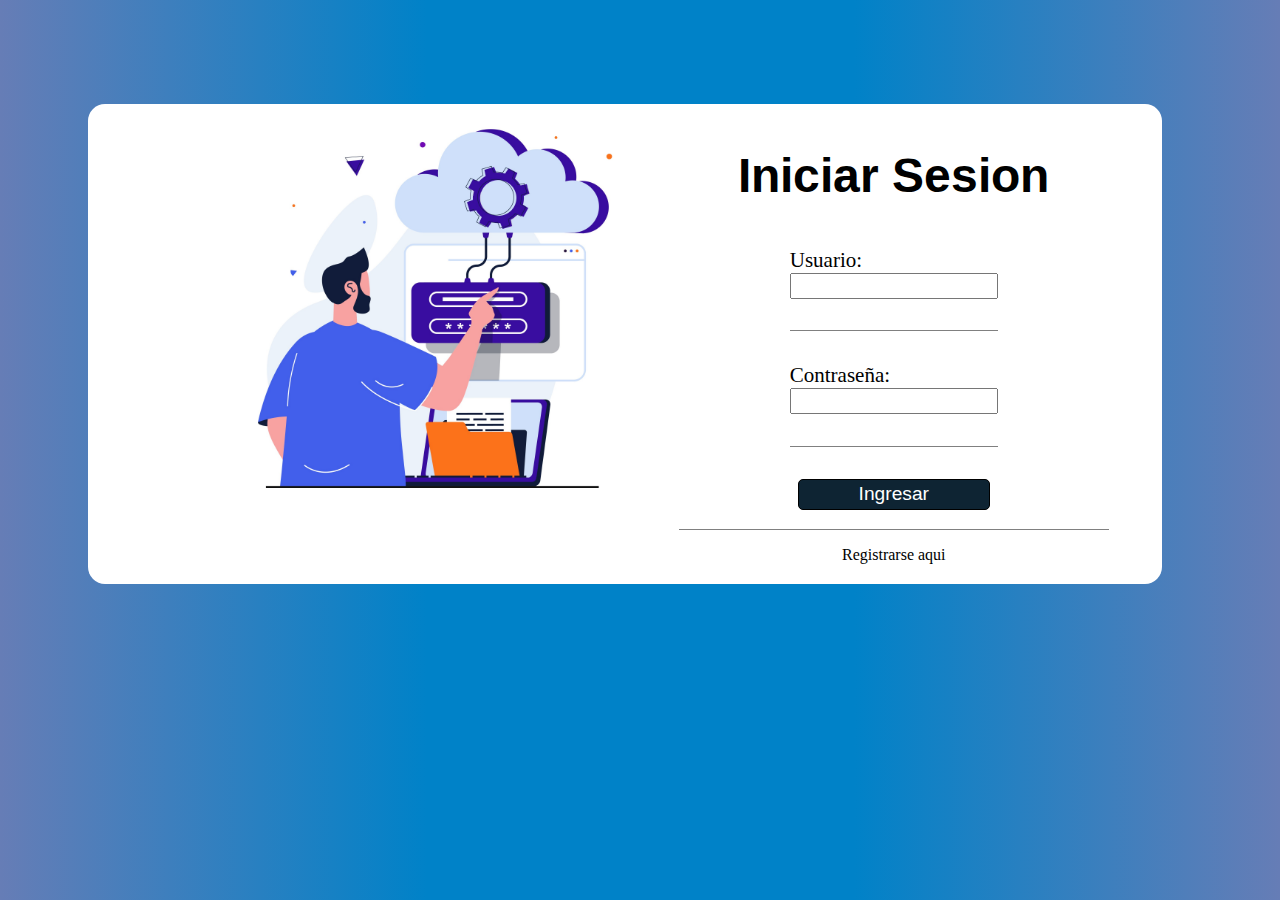
<file: index.html>
<!DOCTYPE html>
<html lang="en">
<head>
    <!-- Creacion de la cabecera agregacion de los links necesarios para anclar con las paginas css, titulo 
    y fuentes que se va a utilizar-->
    <meta charset="UTF-8">
    <meta name="viewport" content="width=device-width, initial-scale=1.0">
    <title>Login</title>
    <link rel="stylesheet" href="./seets/index.css">
    <link rel="preconnect" href="https://fonts.googleapis.com">
    <link rel="preconnect" href="https://fonts.gstatic.com" crossorigin>
    <link href="https://fonts.googleapis.com/css2?family=Cinzel&family=Ramabhadra&display=swap" rel="stylesheet">
</head>
    <!--Cuerpo de la pagina de inicio de sesion-->
<body>
    <main>
        <!--Creacion de los contenedores de la image e ingresar campos de usuario y -->
        <div class="container-banner">
            <div class="banner">
                
            </div>
        </div>
        <div class="container">
             <!--Imagen de inicio de sesion -->
            <div class="contenido img">
                <div class="container-img-principal">
                    <img src="./seets/img/loginimg.jpg" alt="100" class="img_logo"></div>
            </div>
            <!--Cotenedor para ingresar con el usuario y contraseña -->
            <div class="contenido formulario">
                <form class="form" action="./login.html" id="signup" method="POST">
                    <h2>Iniciar Sesion</h2>
                    <div class="usuario">
                        <div class="contenido_form">
                            <label for="usuario" class="usuario_label">Usuario: 
                                <input type="text" name="" id="usuario">
                            </label>
                        </div>    
                    </div>
                    <div class="usuario">
                        <div class="contenido_form">
                            <label for="usuario" class="usuario_label">Contraseña: 
                                <input type="password" name="" id="password" class="input_contraseña"></label>
                        </div>    
                    </div>
                    <!--Boton para ingresar al sistema-->
                    <div class="container_button">
                        <button class="button" type="submit">Ingresar</button>
                    </div>
                    <div class="container_registrarse">
                        <div class="registro">
                            Registrarse aqui
                        </div>
                    </div>
                    
                    
                </form>
                
            </div>
        </div>
    </main>
    <!---Enlace al archivo de javascript-->
    <script type="module" src="./javascript/index.js"></script>
</body>
</html>
</file>
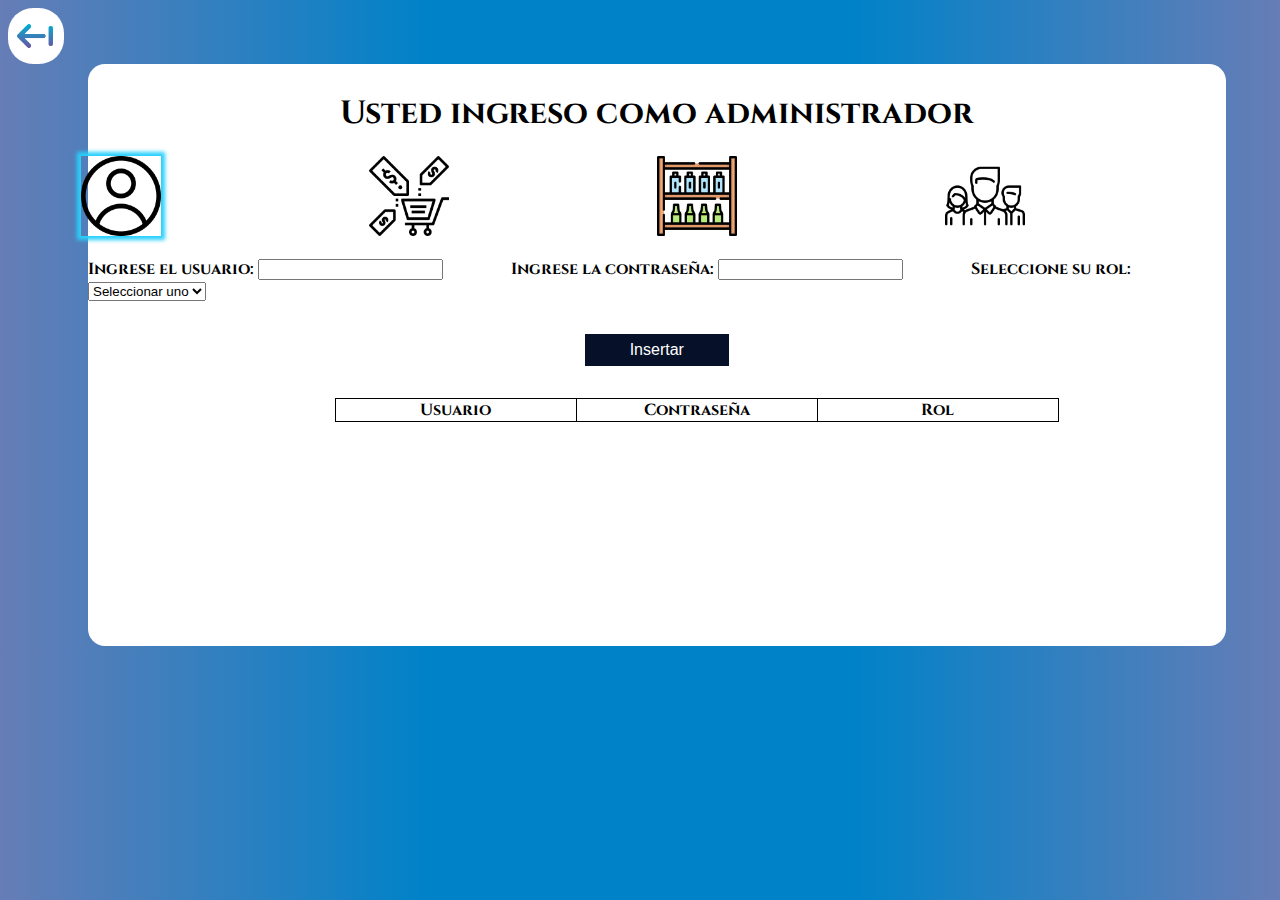
<file: Usuarios/Admin.html>
<!DOCTYPE html>
<html lang="en">
<head>
    <!--Cabecera donde se ubican los links para conectar con la hojas de estilo, asi como las fuentes de letras usadas
    y el titulo de la pagina-->
    <meta charset="UTF-8">
    <meta name="viewport" content="width=device-width, initial-scale=1.0">
    <title>Administrador</title>
    <link rel="stylesheet" href="..//Principal.css">
    <link rel="preconnect" href="https://fonts.gstatic.com" crossorigin>
    <link href="https://fonts.googleapis.com/css2?family=Cinzel&display=swap" rel="stylesheet">
</head>
<body>
    <!--Boton para regresar al inicio de sesion-->
    <div class="boton_regresar">
        <a href="..//index.html" class="a_regresar">
            <img src="..//seets/img/flecha-izquierda.png" class="img_regresar"alt="100">
        </a>
    </div>
    <main>
        <!--Titulo de bienvenida-->
        <div class="titulo">
            <h1 class="titulos">Usted ingreso como administrador</h1>
        </div>
        <!--Barra donde el administrador puede realizar sus funciones -->
        <div class="container_barra">
            <ul class="lista_de_barra">
                <li id="crear_usuarios">
                    <img src="..//seets/img/usuario.png" alt="" class="img_barra select" id="seleccionar_usuarios" >
                </li>
                <li id="compradores">
                    <img src="..//seets/img/ventas.png" alt="100" class="img_barra" id="seleccionar_ventas">
                </li>
                <li id="Bodega">
                    <img src="..//seets/img/Bodega.png" alt="" class="img_barra" id="seleccionar_bodega">
                </li>
                <li id="Nosotros">
                    <img src="..//seets/img/Nosotros.png" alt="" class="img_barra" id="seleccionar_nosotros">
                </li>
            </ul>
        </div>
        <!--Campos  para ingresar los usuarios, Usuario, Contraseña y Rol  -->
        <div class="container_insertar_usuarios">    
            <div class="insertar_usuarios">
                <label for="" class="label_seleccionar">Ingrese el usuario:
                    <input type="text" id="ingresar_usuario">
                </label>
                <label for="" class="label_seleccionar">Ingrese la contraseña:
                    <input type="text" id="ingresar_contraseña">
                </label>
                <label for="" class="label_seleccionar">Seleccione su rol:
                    <select name="" id="seleccionar_rol" class="seleccionar_rol">
                        <option value="" >Seleccionar uno</option>
                        <option value="Vendedor" >Vendedor</option>
                        <option value="Bodeguero" >Bodeguero</option>
                    </select>
                </label>
            </div>          
        </div>
        <!--Boton de ingresar a los usuarios-->
        <div class="container_boton_insertar">
            <button class="boton_insertar_usuarios">
                        Insertar
            </button>
        </div>
    </main>
    <!--Etiqueta para enlazar con la pagina de javascript-->
    <script src="..//javascript/apartados.js"></script>    
</body>
</html>
</file>
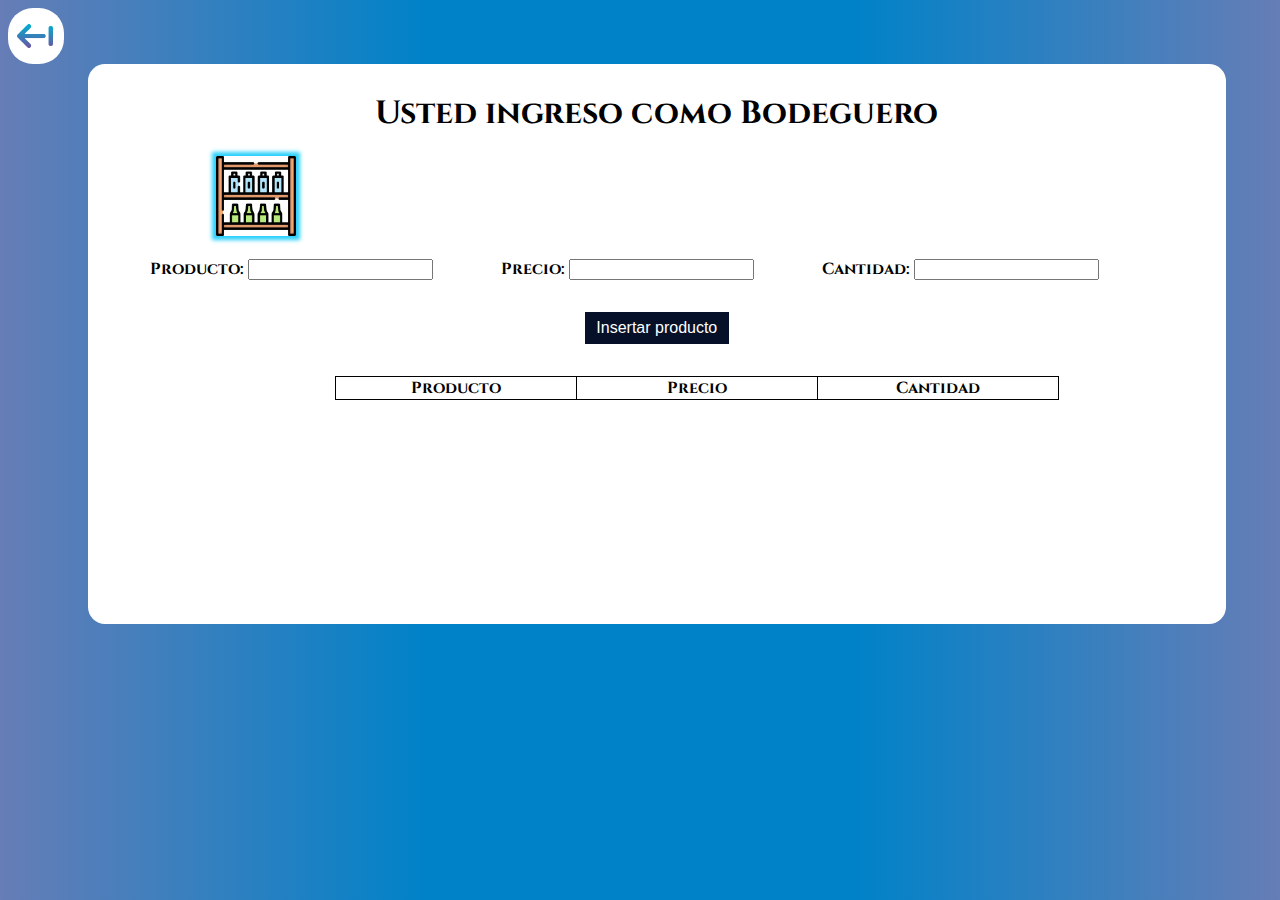
<file: Usuarios/bodegueroPage.html>
<!DOCTYPE html>
<html lang="en">
<head>
    <meta charset="UTF-8">
    <meta name="viewport" content="width=device-width, initial-scale=1.0">
    <title>Bodega</title>
    <link rel="stylesheet" href="../Principal.css">
    <link rel="preconnect" href="https://fonts.gstatic.com" crossorigin>
    <link href="https://fonts.googleapis.com/css2?family=Cinzel&display=swap" rel="stylesheet">

</head>
<body>
    <div class="boton_regresar">
        <a href="..//index.html" class="a_regresar">
            <img src="..//seets/img/flecha-izquierda.png" class="img_regresar"alt="100">
        </a>
    </div>
    <main>
        <div class="titulo">
            <h1 class="titulos">Usted ingreso como Bodeguero</h1>
        </div>
        <div class="container_barra">
            <ul class="lista_de_barra bodeguero_barra">
                <li id="Bodega" class="bodeguero_bodega">
                    <img src="..//seets/img/Bodega.png" alt="" class="img_barra select" id="seleccionar_bodega">
                </li>
            </ul>
        </div>
        <div class="container_insertar_usuarios">
            <div class="insertar_usuarios">
                <label for="" class="label_seleccionar">Producto: 
                    <input type="text" id="bodega_producto">
                </label>
                <label for="" class="label_seleccionar">Precio: 
                    <input type="text" id="bodega_precio">
                </label>
                <label for="" class="label_seleccionar"> Cantidad:
                    <input type="text" id="bodega_cantidad">
                </label>
            </div>
        </div>
        <div class="container_boton_insertar">
            <button class="boton_insertar_usuarios " >Insertar producto</button>
        </div>
        <div class="listas">
            <table id="tabla_bodega">
                <tr>
                    <th class="editar"></th>
                    <th>Producto</th>
                    <th>Precio</th>
                    <th>Cantidad</th>
                </tr>
                
            </table>
        </div>
    </main>
    <script src="..//bodegueroPage.js"></script>   
</body>
</html>
</file>
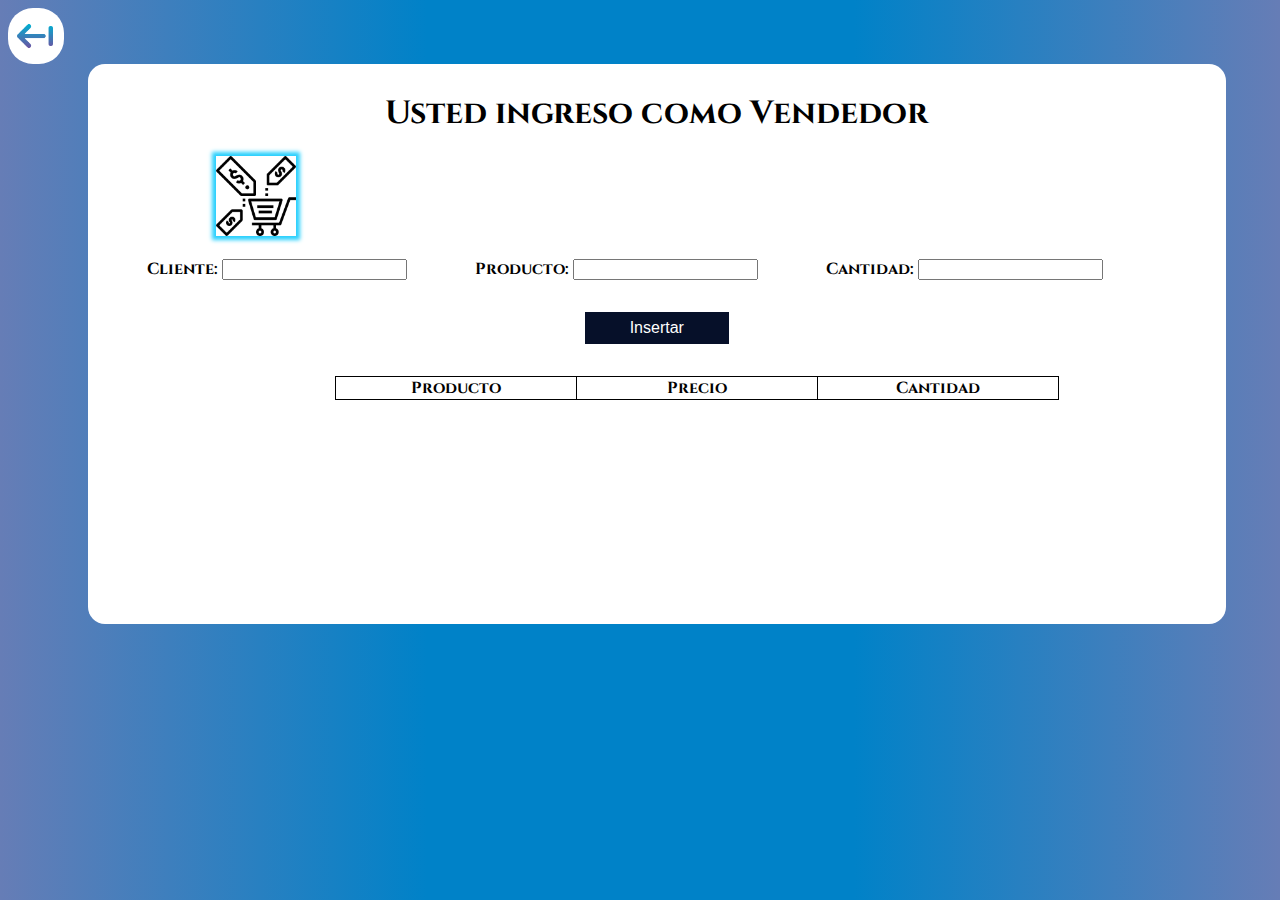
<file: Usuarios/Ventas.html>
<!DOCTYPE html>
<html lang="en">
<head>
    <!--Cabecera de la ventana vendedor, con los links para personalizar -->
    <meta charset="UTF-8">
    <meta name="viewport" content="width=device-width, initial-scale=1.0">
    <link rel="stylesheet" href="..//Principal.css">
    <link rel="preconnect" href="https://fonts.gstatic.com" crossorigin>
    <link href="https://fonts.googleapis.com/css2?family=Cinzel&display=swap" rel="stylesheet">
    <title>Ventas</title>
</head>
<body>
    <!--Boton para regresar al inicio de sesion-->
    <div class="boton_regresar">
        <a href="..//index.html" class="a_regresar">
            <img src="..//seets/img/flecha-izquierda.png" class="img_regresar"alt="100">
        </a>
    </div>
    <!--Contenedor principal-->
    <main>
        <!--Titulo de Bienvenida-->
        <div class="titulo">
            <h1 class="titulos">Usted ingreso como Vendedor</h1>
        </div>
        <!--Barra de las funciones del vendedor -->
        <div class="container_barra">
            <ul class="lista_de_barra bodeguero_barra">
                <li id="compradores" class="bodeguero_bodega">
                    <img src="..//seets/img/ventas.png" alt="100" class="img_barra select" id="seleccionar_ventas">
                </li>
            </ul>
        </div>
        <!--Campos a llenar, Cliente, Producto y Cantidad-->
        <div class="container_insertar_usuarios">  
            <div class="insertar_usuarios">
                <label class="label_seleccionar">Cliente:  <input type="text" id="cliente"></label>
                <label class="label_seleccionar">Producto:  <input type="text" id="producto"></label>
                <label class="label_seleccionar">Cantidad:  <input type="text" id="cantidad"></label>
            </div>
        </div>
        <div class="container_boton_insertar">
            <button class="boton_insertar_usuarios "id="button" >
                        Insertar
            </button>
        </div>
        <!--Tablas donde aparecen los elementos ingresados-->
        <div class="listas">
            <table id="tabla_vendedor">
                <tr>
                    <th class="editar"></th>
                    <th>Producto</th>
                    <th>Precio</th>
                    <th>Cantidad</th>
                </tr>
            </table>
        </div>  
    </main>
    <!--Enlace al codigo de JavaScript-->
    <script src="..//bodegueroPage.js"></script>
    
</body>
</html>
</file>
<file: seets/index.css>
html{
    background: #667db6;  /* fallback for old browsers */
    background: -webkit-linear-gradient(to right, #667db6, #0082c8, #0082c8, #667db6);  /* Chrome 10-25, Safari 5.1-6 */
    background: linear-gradient(to right, #667db6, #0082c8, #0082c8, #667db6); /* W3C, IE 10+/ Edge, Firefox 16+, Chrome 26+, Opera 12+, Safari 7+ */
}
.body{
    margin: 0 ;
}
div.contenido{
    height: 30em;
    width: 50%;
}
div.img{
    display: flex;
    justify-content: flex-end;
    
}
.img_logo{
    height: 100%;
    width: 100%;
}
.container-img-principal{
    width: 70%;
    height: 80%;
}
.banner{
    width: 100%;
    height: 5em;
    margin: 0 0 1em 0 ;
}
.container_registrarse{
    display: flex;
    justify-content: center;
    margin: 1em 0 0 0 ;
}
.container{
    display: flex;
    width: 85%;
    margin: 0 0 0 5em;
    background-color: white;
    border-radius: 17px;
}

div.formulario{
    display:flex;
    justify-content: center;
    align-items: center;
}
.form{
    height: 90%;
    width: 80%;
}
h2{
    text-align: center;
    margin: 0;
    margin-bottom: 0.6em;
    font-size: 3em;
    font-family: 'Cinzel', serif;
    font-family: 'Ramabhadra', sans-serif;
    font-weight: 300;
}
.contenido_form{
    font-size: 21px;

    border-bottom: 1px solid gray;
    padding-bottom: 1.5em;
}
.usuario{
    display: flex;
    justify-content: center;
    margin: 0 0 2em 0; 

}
.usuario_label{
    display: flex;
    flex-direction: column;
}
#usuario{
    height: 20px;
    width: 15em;
}

.button{
    font-size: 1.2em;
    width: 10em;
    height: 1.6em;
    border: 1px solid black;
    background-color:  #0e2433;
    color: white;
    border-radius: 5px;
}
.button:hover{
    border: snow 1px solid;
}
.container_button{
    display: flex;
    justify-content: center;
    border-bottom: 1px solid gray;
    padding-bottom: 1.2em;
}
div.registro:hover{
    color: blue;
}
.container_registrar{
    display: flex;
    justify-content: center;
}
.contenido_registrar{
    width: 50%;
}
div.seleccion{
    display: flex;
    flex-direction: column;
    width: 10em;
}

#referrer{
    margin-top: 0.6em;
}
.input_contraseña{
    width: 15em;
    height: 20px;
}
</file>
<file: Principal.css>
/* Agregacion del color de fondo*/
html{
    background: #667db6;  /* fallback for old browsers */
    background: -webkit-linear-gradient(to right, #667db6, #0082c8, #0082c8, #667db6);  /* Chrome 10-25, Safari 5.1-6 */
    background: linear-gradient(to right, #667db6, #0082c8, #0082c8, #667db6); /* W3C, IE 10+/ Edge, Firefox 16+, Chrome 26+, Opera 12+, Safari 7+ */
    font-family: 'Cinzel', serif;
}
/*Estableciendo estructura de los recuadros*/
main{
    padding-top: 0.4em;
    background-color: white;
    width: 90%;
    height: 100%;
    padding-bottom: 14em;
    margin: 0 0 0 5em;
    border-radius: 17px;
}
.lista_de_barra{
    list-style: none;
    padding: 0;
    display: flex;
    justify-content: center;
/*Personalizando los campos para ingresar */    
}
.img_barra{
    width: 5em;
    height: 5em;


}
.container_barra{
    margin: auto;
}
li{
    margin: 0 13em 0 0
}
.titulos{
    text-align: center;
}
.listas{
    display: flex;
    justify-content: center;
}
th{
    width: 15em;
    border: 1px solid black;
    padding: 0;
}
table{
    border-spacing: 0;
    border-collapse: collapse;
    background-color: white;
}

/*Agregando color a las funciones del Baner al ser seleccionada*/
.select{
    box-shadow: 0px 0px 4px 4px #29d0fd;
}
.container_insertar_usuarios{
    display: flex;
    justify-content: center;
    margin: 0 0 2em 0em;
}
/*Personalizando las tablas ingresadas */
.insertar_usuarios{
    font-weight: 700;
}
.label_seleccionar{
    margin-right: 4em;
}
.container_boton_insertar{
    display: flex;
    justify-content: center;
    margin-bottom: 2em;
}
/*Personalizacion de botones de eliminar y editar*/
.boton_insertar_usuarios{
    width: 9em;
    height: 2em;
    background-color:#061029;
    color: white;
    font-size: 1em;
    box-shadow: 0;
    border-width: 0;
}
.boton_insertar_usuarios:hover{
    background-color: #0E2761;
}
/*Personalizando la ultima funcion del baner que es acerca de la informacion del sistema de ventas*/
.container_nosotros{
    width: 100%;
    height: 5em;
    background-color: red;
}
.eliminar{
    display:none
}
.div_nosotros{
    display: flex;
    height: 20em;
    width: 100%;
    background-color: white;
}

.div_imagen_nosotros {
    height: 18em;
    width: 45%;
}
.div_descripcion{
    height: 10em;
    width: 45%;
}
.imagen_nosotros{
    height: 100%;
    width: 100%;
}
.bodeguero_barra{
    justify-content: flex-start;
}
.bodeguero_bodega{
    margin: 0 0 0 8em
}
/*Personalizacion del boton para salir de la sesion */

.boton_regresar{
    height: 3.5em;
    width: 3.5em;
    background-color: white;
    border-radius: 25px;

}
.a_regresar{
    height: 100%;
    width: 100%;
}
.img_regresar{
    height: 65%;
    width: 65%;
    margin: 10px 0 0 9px;
}
.editar{
    width: 5em;
    display: flex;
    border: 0 solid white;
}
.img_editar{
    width: 25px;
    height: 25px;
    margin: 0 14px 0 0
}
.img_editar:hover{
    box-shadow: 0px 0px 4px 4px #29d0fd;

}
h2{
    color: red;
    font-size: 18px;
    font-style: italic;
}
p{
    font-weight: 300;
    text-transform: none;
    font-style: italic;
    font-family: Arial, Helvetica, sans-serif;
}
.texto_nosotros{
    font-weight: 800;
    color: black;
    font-size: 25px;
}
</file>
